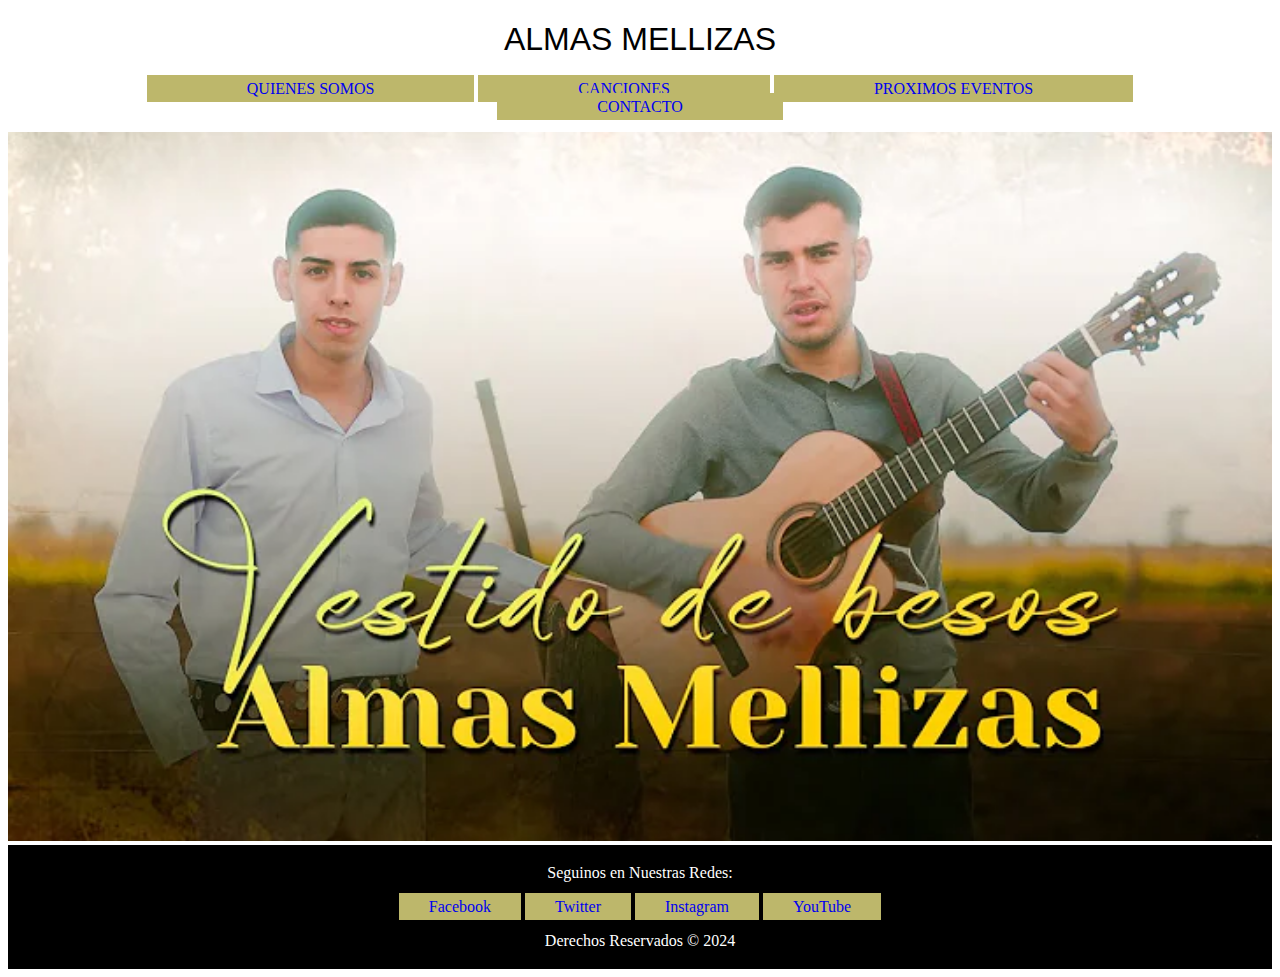
<file: index.html>
<!DOCTYPE html>
<html lang="en">
<head>
    <meta charset="UTF-8">
    <meta name="viewport" content="width=device-width, initial-scale=1.0">
    <title>ALMAS MELLIZAS</title>
    <link rel="stylesheet" href="./root/css/style.css">
    
</head>


<body>
    <header> <!--CABECERA DE LA PAGINA -->
        <h1 >ALMAS MELLIZAS</h1>
            <nav>
                <a href="presentacion.html">QUIENES SOMOS</a>
                <a href="canciones.html">CANCIONES</a>
                <a href="evento.html">PROXIMOS EVENTOS</a>
                <a href="contacto.html">CONTACTO</a>
                
            </nav>
           
        
    </header>

    <section> <!--CONTENIDO DE LA PAGINA -->
    <p>
        
    </p>


        <img  src="./root/img/ALMAS MELLIZAS.webp" alt="Almas Mellizas">
        
    </section>

    


    <footer> <!--PIE DE LA PAGINA -->
        <div class="container">
            
            <div class="social-media">
                <p>Seguinos en Nuestras Redes:</p>
                <a href="#"><i class="fab fa-facebook-f"></i>Facebook</a>
                <a href="#"><i class="fab fa-twitter"></i>Twitter</a>
                <a href="#"><i class="fab fa-instagram"></i>Instagram</a>
                <a href="https://www.youtube.com/watch?v=WHsMuD0Ej_Y&list=RDWHsMuD0Ej_Y&start_radio=1"><i class="fab fa-youtube"></i>YouTube</a>
            </div>
            <div class="copyright">
                <p>Derechos Reservados &copy; 2024</p>
            </div>
        </div>
    </footer>
</body>
</html>
</file>
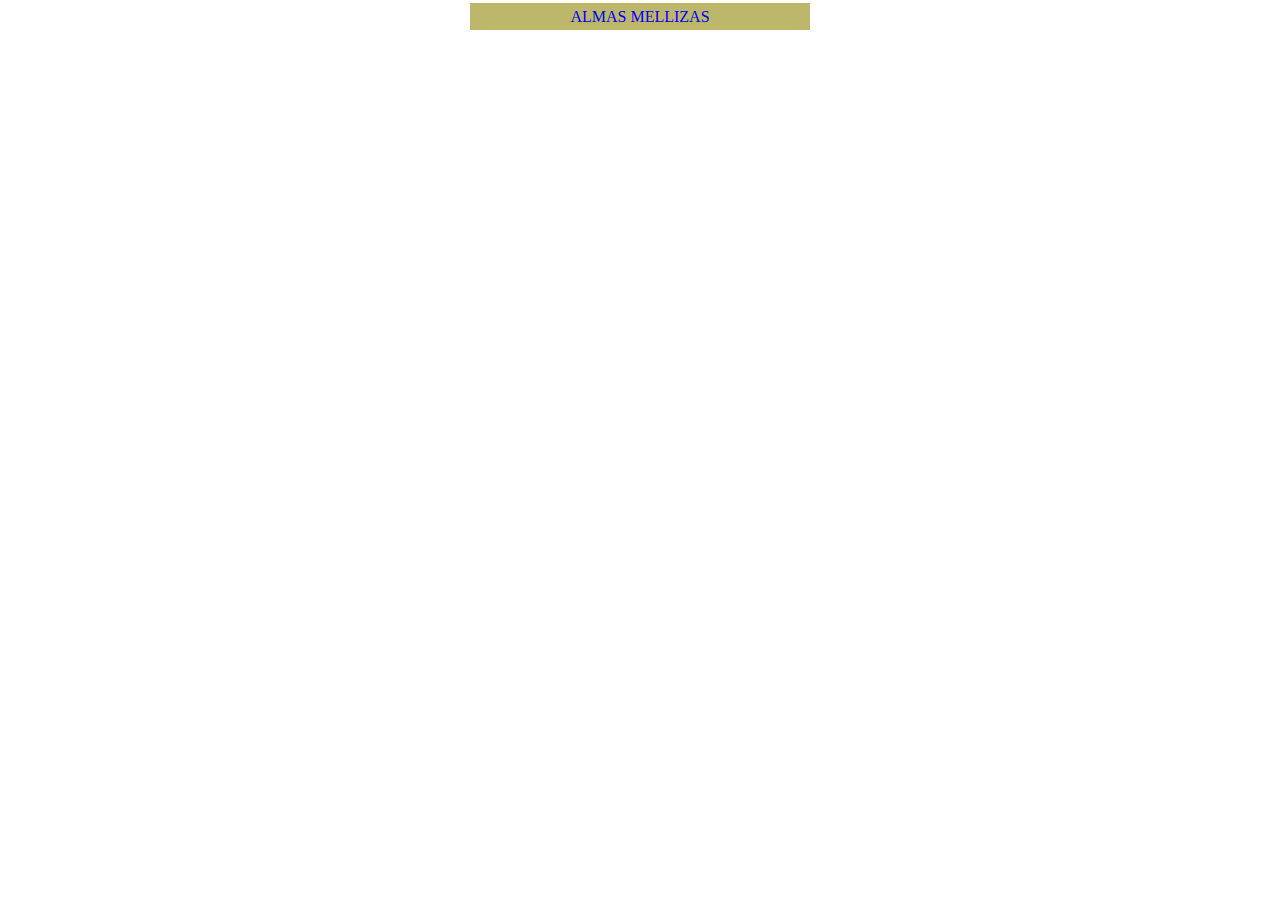
<file: contacto.html>
<!DOCTYPE html>
<html lang="en">
<head>
    <meta charset="UTF-8">
    <meta name="viewport" content="width=device-width, initial-scale=1.0">
    <title>ALMAS MELLIZAS</title>
      <link rel="stylesheet" href="./root/css/style.css">

</head>
<body>
     <nav>
            <a href="index.html">ALMAS MELLIZAS</a>
                
    </nav>
    
</body>
</html>
</file>
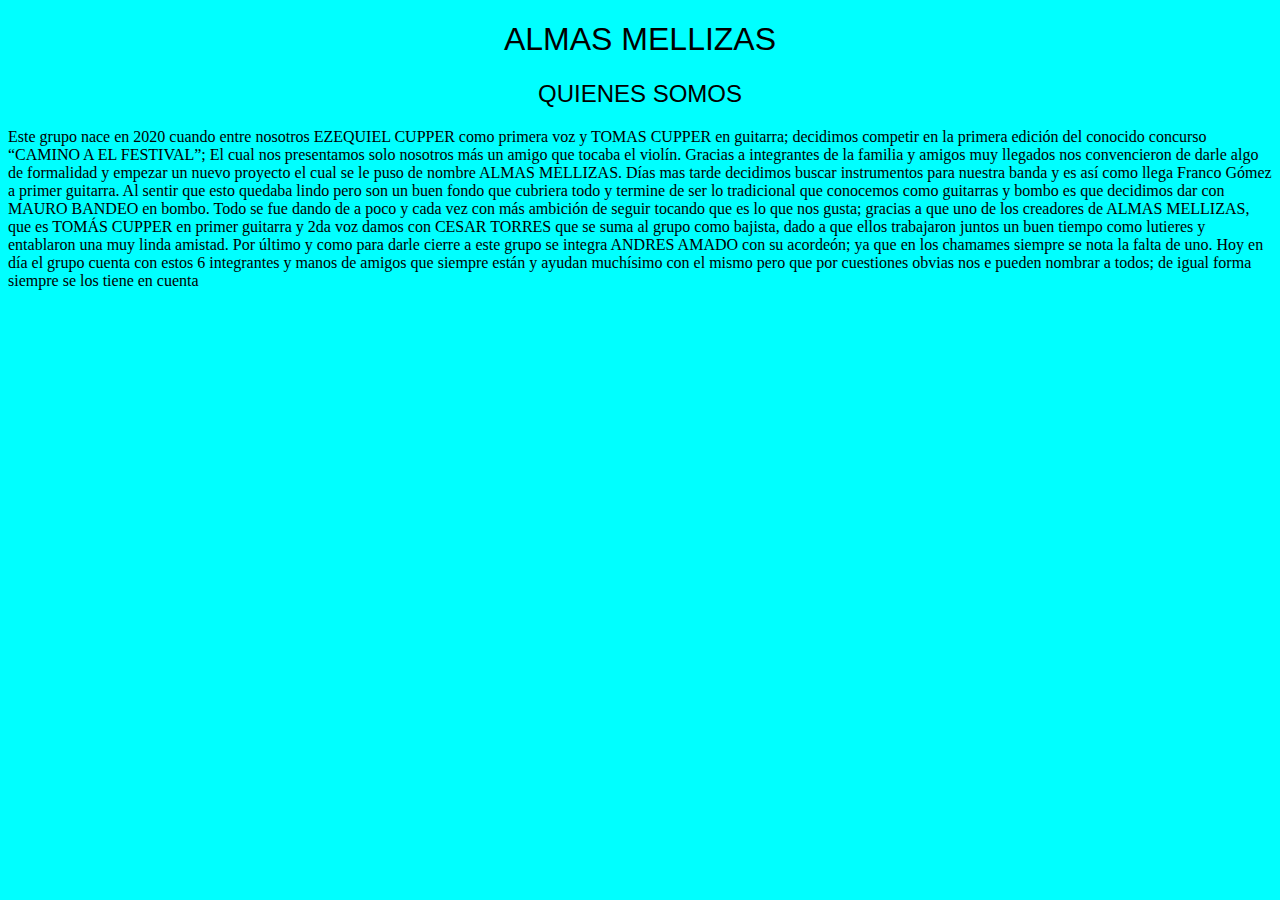
<file: presentacion.html>
<!DOCTYPE html>
<html lang="en">
<head>
    <meta charset="UTF-8">
    <meta name="viewport" content="width=device-width, initial-scale=1.0">
    <title>ALMAS MELLIZAS</title>
    <link rel="stylesheet" href="./root/css/style.css">
    <style>
        body {
            background-color: aqua;
            
    </style>
</head>
<body>
    
<header>
    <h1>ALMAS MELLIZAS</h1>
    <h2>QUIENES SOMOS</h2>
    <P class="texto">Este grupo nace en 2020 cuando entre nosotros EZEQUIEL CUPPER como primera voz y TOMAS CUPPER en guitarra; decidimos competir en la primera edición del conocido concurso “CAMINO A EL FESTIVAL”; El cual nos presentamos solo nosotros más un amigo que tocaba el violín. Gracias a integrantes de la familia y amigos muy llegados nos convencieron de darle algo de formalidad y empezar un nuevo proyecto el cual se le puso de nombre ALMAS MELLIZAS.
        Días mas tarde decidimos buscar instrumentos para nuestra banda y es así como llega Franco Gómez a primer guitarra. Al sentir que esto quedaba lindo pero son un buen fondo que cubriera todo y termine de ser lo tradicional que conocemos como guitarras y bombo es que decidimos dar con MAURO BANDEO en bombo.
         Todo se fue dando de a poco y cada vez con más ambición de seguir tocando que es lo que nos gusta; gracias a que uno de los creadores de ALMAS MELLIZAS, que es TOMÁS CUPPER en primer guitarra y 2da voz damos con CESAR TORRES que se suma al grupo como bajista, dado a que ellos trabajaron juntos un buen tiempo como lutieres y entablaron una muy linda amistad.
        Por último y como para darle cierre a este grupo se integra ANDRES AMADO con su acordeón; ya que en los chamames siempre se nota la falta de uno.
Hoy en día el grupo cuenta con estos 6 integrantes y manos de amigos que siempre están y ayudan muchísimo con el mismo pero que por cuestiones obvias nos e pueden nombrar a todos; de igual forma siempre se los tiene en cuenta
</P>    
</header>
</body>
</html>
</file>
<file: root/css/style.css>
h1{
        text-align: center;
        font-family: Impact, Haettenschweiler, 'Arial Narrow Bold', sans-serif;
        font-weight: lighter; 
        
}
img{
        width: 100%;
        height: 100;
}
nav{
        text-align: center;

}

a 
{
        background-color: darkkhaki;
        text-align: center;
        padding: 5px 100px;
        text-decoration:wavy;
       
}


footer
{
        background-color: #000000;
        color: white;
        text-align: center;
        padding: 3PX 30PX;
}
.social-media a {
        
        text-align: center;
        padding: 5PX 30PX;

}
H2{
        text-align: center;
        font-family: Impact, Haettenschweiler, 'Arial Narrow Bold', sans-serif;
        font-weight: lighter;

}
</file>
